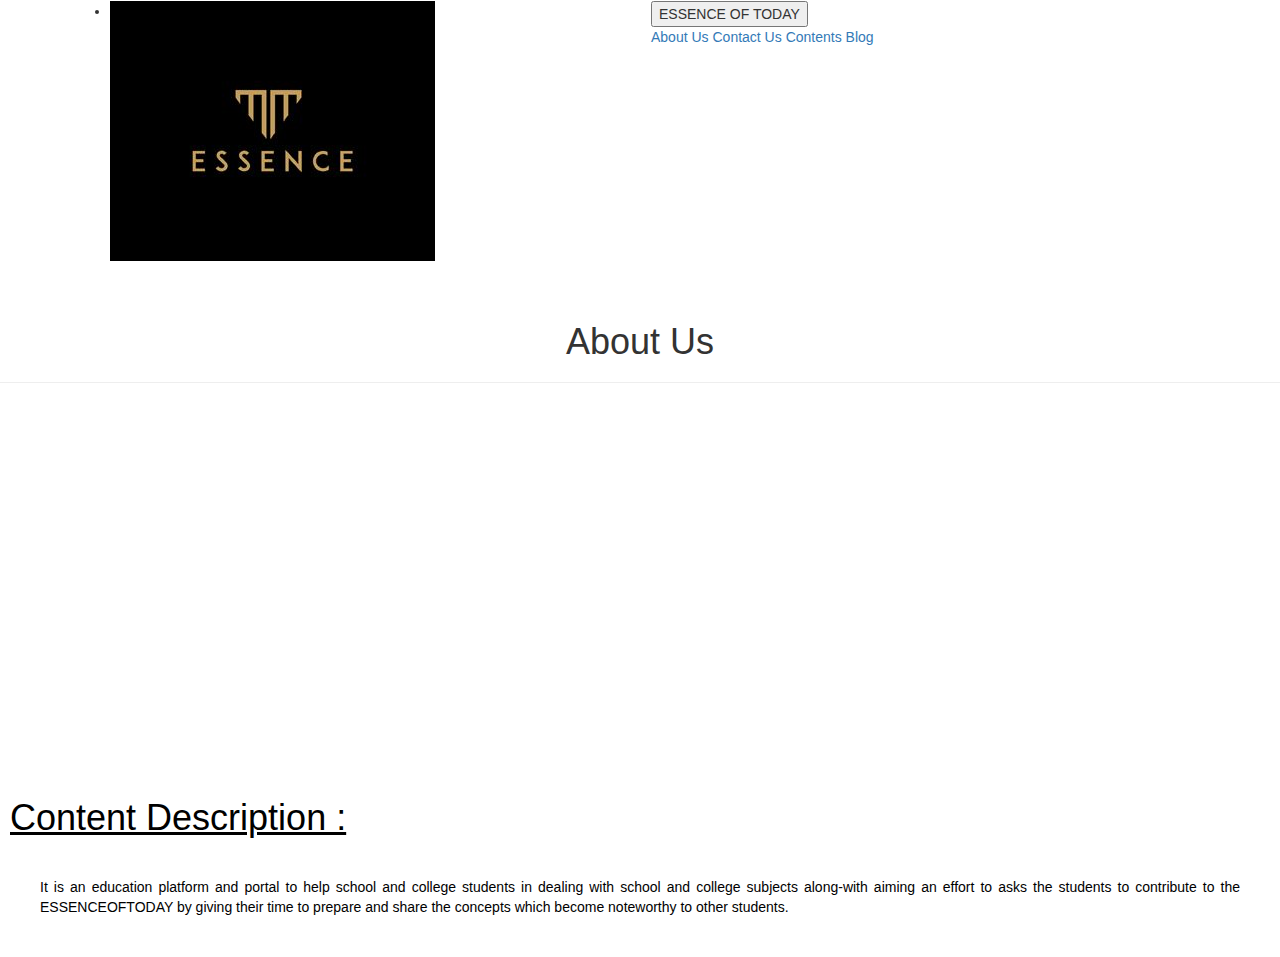
<file: about.html>
<!DOCTYPE html>
<html lang="en">
  <head>
    <meta charset="utf-8">
    <meta name="viewport" content="width=device-width, initial-scale=1">
    <link href="./index.css" rel="stylesheet" />

    <link rel="stylesheet" href="https://maxcdn.bootstrapcdn.com/bootstrap/3.4.1/css/bootstrap.min.css">
    <script src="https://ajax.googleapis.com/ajax/libs/jquery/3.7.1/jquery.min.js"></script>
    <script src="https://maxcdn.bootstrapcdn.com/bootstrap/3.4.1/js/bootstrap.min.js"></script>
    <title>EOT</title>

</head>


<body>

    <div>
        <nav class="navbar navbar-expand-lg navbaar-menu">
            <div class="container">

                <a class="" href="index.html">
                    <image src="./logo.jpg" class="logo"></image>
                </a>


                <div class="dropdown" style="  display: inline-block;
        position: absolute;
        left: 650px;">
                    <button class="dropbtn">
                        ESSENCE OF TODAY</button>
                    <div class="dropdown-content">
                        <a href="about.html">About Us</a>

                        <a href="contactus.html">Contact Us</a>
                        <a href="contents.html">Contents</a>
                        <a href="blog.html">Blog</a>
                    </div>
                </div>
                <ul class="navbar-nav me-auto mb-2 mb-lg-0">
                    <li class="nav-item">
                        <a class="nav-link active" aria-current="page" href="#" style="text-align: center;">

                        </a>
                    </li>

                </ul>

            </div> </nav>
    </div>
   
<br>
<div><h1 style="text-align: center;">About Us</h1></div><hr>
<iframe width="100%" height="340" src="https://www.youtube.com/embed/qN3OueBm9F4" frameborder="0" allow="autoplay; encrypted-media" allowfullscreen></iframe>

<section>
<br><br>
<div>
    <h1 style="color: black;margin: 10px;text-decoration: underline;">Content Description :</h1>
</div> 
    

  <div> <p style="color: black;padding: 20px;text-align: justify;margin: 20px;">
      It is an education platform and portal to help school and
      college students in dealing with school and college subjects
      along-with aiming an effort to asks the students to contribute
      to the ESSENCEOFTODAY by giving their time to prepare and share
      the concepts which become noteworthy to other students.
    </p></div>
</section>

</body>
</html>
</file>
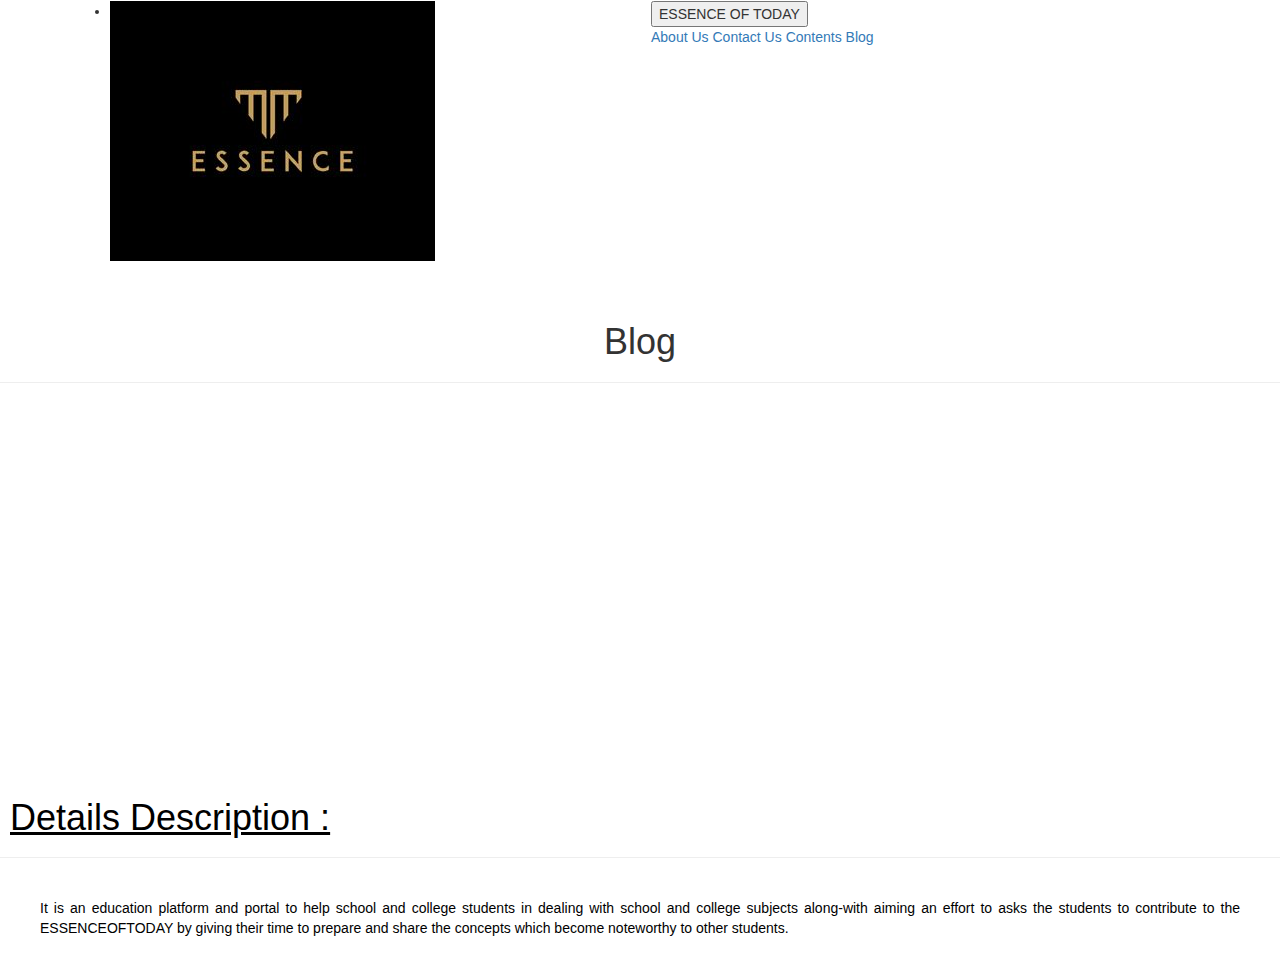
<file: blog.html>
<!DOCTYPE html>
<html lang="en">
  <head>
    <meta charset="utf-8">
    <meta name="viewport" content="width=device-width, initial-scale=1">
    <link href="./index.css" rel="stylesheet" />

    <link rel="stylesheet" href="https://maxcdn.bootstrapcdn.com/bootstrap/3.4.1/css/bootstrap.min.css">
    <script src="https://ajax.googleapis.com/ajax/libs/jquery/3.7.1/jquery.min.js"></script>
    <script src="https://maxcdn.bootstrapcdn.com/bootstrap/3.4.1/js/bootstrap.min.js"></script>
    <title>EOT</title>

</head>


<body>

    <div>
        <nav class="navbar navbar-expand-lg navbaar-menu">
            <div class="container">

                <a class="" href="index.html">
                    <image src="./logo.jpg" class="logo"></image>
                </a>


                <div class="dropdown" style="  display: inline-block;
        position: absolute;
        left: 650px;">
                    <button class="dropbtn">
                        ESSENCE OF TODAY</button>
                    <div class="dropdown-content">
                        <a href="about.html">About Us</a>

                        <a href="contactus.html">Contact Us</a>
                        <a href="contents.html">Contents</a>
                        <a href="blog.html">Blog</a>
                    </div>
                </div>
                <ul class="navbar-nav me-auto mb-2 mb-lg-0">
                    <li class="nav-item">
                        <a class="nav-link active" aria-current="page" href="#" style="text-align: center;">

                        </a>
                    </li>

                </ul>

            </div> </nav>
    </div><br>
    <div><h1 style="text-align: center;">Blog</h1></div><hr>
    <iframe width="100%" height="340" src="https://www.youtube.com/embed/qN3OueBm9F4" frameborder="0" allow="autoplay; encrypted-media" allowfullscreen></iframe>
    
    <section>
    <br><br>
    <div>
        <h1 style="color: black;margin: 10px;text-decoration: underline;">Details Description :</h1>
    </div> 
        
        <hr>
      <div> <p style="color: black;padding: 20px;text-align: justify;margin: 20px;">
          It is an education platform and portal to help school and
          college students in dealing with school and college subjects
          along-with aiming an effort to asks the students to contribute
          to the ESSENCEOFTODAY by giving their time to prepare and share
          the concepts which become noteworthy to other students.
        </p></div>
    </section>
    
    </body>
    </html>
</file>
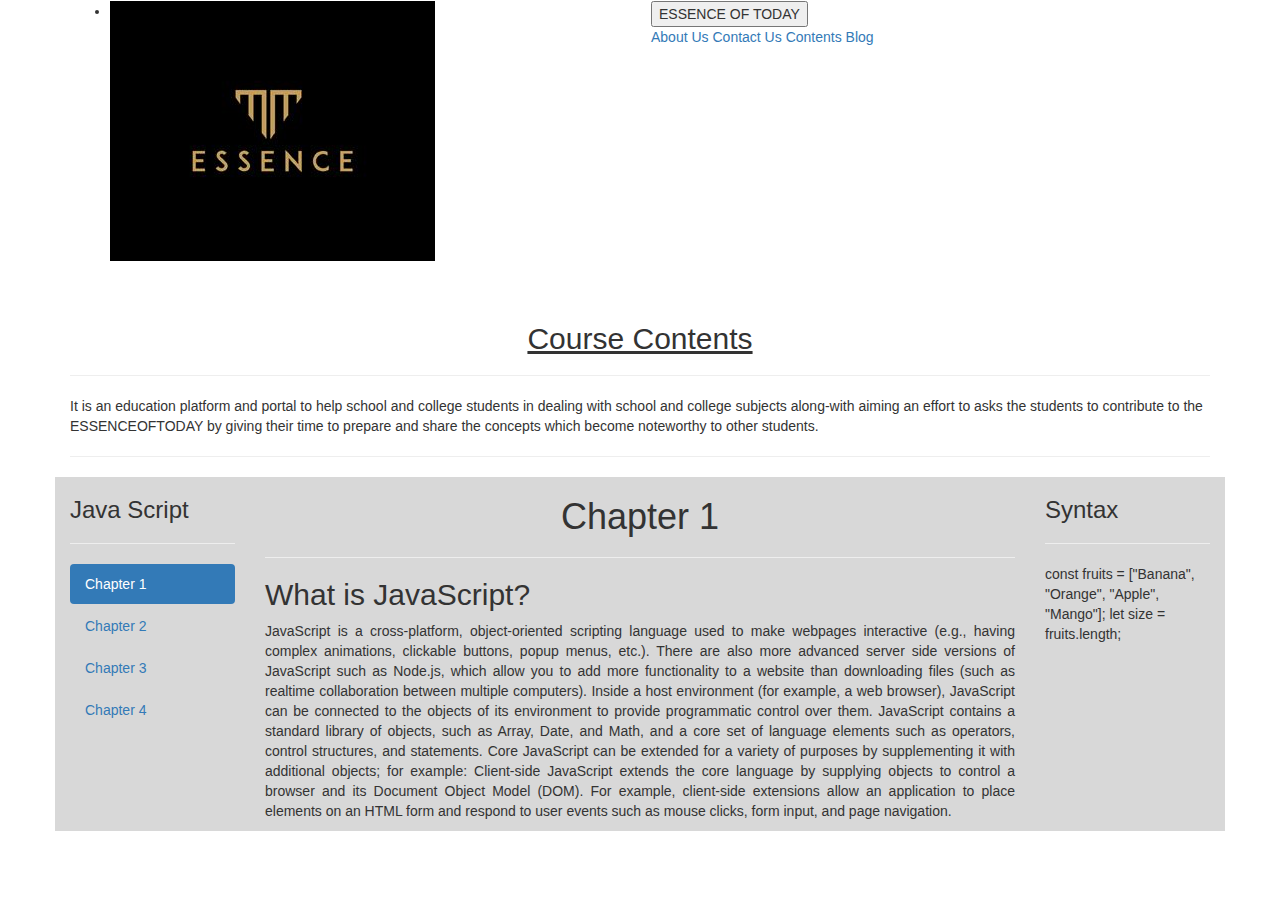
<file: contents.html>
<!DOCTYPE html>
<html lang="en">
  <head>
    <meta charset="utf-8">
    <meta name="viewport" content="width=device-width, initial-scale=1">
    <link href="./index.css" rel="stylesheet" />

    <link rel="stylesheet" href="https://maxcdn.bootstrapcdn.com/bootstrap/3.4.1/css/bootstrap.min.css">
    <script src="https://ajax.googleapis.com/ajax/libs/jquery/3.7.1/jquery.min.js"></script>
    <script src="https://maxcdn.bootstrapcdn.com/bootstrap/3.4.1/js/bootstrap.min.js"></script>
    <title>EOT</title>

</head>


<body>

    <div>
        <nav class="navbar navbar-expand-lg navbaar-menu">
            <div class="container">

                <a class="" href="index.html">
                    <image src="./logo.jpg" class="logo"></image>
                </a>


                <div class="dropdown" style="  display: inline-block;
        position: absolute;
        left: 650px;">
                    <button class="dropbtn">
                        ESSENCE OF TODAY</button>
                    <div class="dropdown-content">
                        <a href="about.html">About Us</a>

                        <a href="contactus.html">Contact Us</a>
                        <a href="contents.html">Contents</a>
                        <a href="blog.html">Blog</a>
                    </div>
                </div>
                <ul class="navbar-nav me-auto mb-2 mb-lg-0">
                    <li class="nav-item">
                        <a class="nav-link active" aria-current="page" href="#" style="text-align: center;">

                        </a>
                    </li>

                </ul>

            </div> </nav>
    </div>

    <br>
    <div class="container" >
        <h2 style="text-align: center;text-decoration: underline  ;">Course Contents</h2><hr>
        <p> It is an education platform and portal to help school and
            college students in dealing with school and college subjects
            along-with aiming an effort to asks the students to contribute
            to the ESSENCEOFTODAY by giving their time to prepare and share
            the concepts which become noteworthy to other students.</p>
      <hr>
        <div class="row" style="background-color: #d8d8d8;">
          <div class="col-sm-2 content-course"> <h3>Java Script</h3><hr>
            <ul class="nav nav-pills nav-stacked">
               
              <li class="active" ><a data-toggle="tab" href="#home" >Chapter 1</a></li>
              
              <li><a data-toggle="tab" href="#menu1">Chapter 2</a></li>
              <li><a data-toggle="tab" href="#menu2">Chapter 3</a></li>
              <li><a data-toggle="tab" href="#menu3">Chapter 4</a></li>
            </ul>
          </div>
          <div class="col-sm-8 content-course" >
            <div class="tab-content" style="text-align: justify;">
              <div id="home" class="tab-pane fade in active"  >
                <h1 style="text-align: center;">Chapter 1</h1>
                <hr>
                <h2>
                  What is JavaScript?
                </h2>
              <p>JavaScript is a cross-platform, object-oriented scripting language used to make webpages interactive (e.g., having complex animations, clickable buttons, popup menus, etc.). There are also more advanced server side versions of JavaScript such as Node.js, which allow you to add more functionality to a website than downloading files (such as realtime collaboration between multiple computers). Inside a host environment (for example, a web browser), JavaScript can be connected to the objects of its environment to provide programmatic control over them.

                JavaScript contains a standard library of objects, such as Array, Date, and Math, and a core set of language elements such as operators, control structures, and statements. Core JavaScript can be extended for a variety of purposes by supplementing it with additional objects; for example:
                
                Client-side JavaScript extends the core language by supplying objects to control a browser and its Document Object Model (DOM). For example, client-side extensions allow an application to place elements on an HTML form and respond to user events such as mouse clicks, form input, and page navigation.
              </p>
              </div>
              <div id="menu1" class="tab-pane fade" >
                <h1 style="text-align: center;">Chapter 2</h1>      <hr> <h2>
                  What is JavaScript?
                </h2>
                <p>JavaScript is a cross-platform, object-oriented scripting language used to make webpages interactive (e.g., having complex animations, clickable buttons, popup menus, etc.). There are also more advanced server side versions of JavaScript such as Node.js, which allow you to add more functionality to a website than downloading files (such as realtime collaboration between multiple computers). Inside a host environment (for example, a web browser), JavaScript can be connected to the objects of its environment to provide programmatic control over them.

                  JavaScript contains a standard library of objects, such as Array, Date, and Math, and a core set of language elements such as operators, control structures, and statements. Core JavaScript can be extended for a variety of purposes by supplementing it with additional objects; for example:
                  
                  Client-side JavaScript extends the core language by supplying objects to control a browser and its Document Object Model (DOM). For example, client-side extensions allow an application to place elements on an HTML form and respond to user events such as mouse clicks, form input, and page navigation.
                </p>
              </div>
              <div id="menu2" class="tab-pane fade">
                <h1 style="text-align: center;">Chapter 3</h1>      <hr> <h2>
                  What is JavaScript?
                </h2>
                <p>JavaScript is a cross-platform, object-oriented scripting language used to make webpages interactive (e.g., having complex animations, clickable buttons, popup menus, etc.). There are also more advanced server side versions of JavaScript such as Node.js, which allow you to add more functionality to a website than downloading files (such as realtime collaboration between multiple computers). Inside a host environment (for example, a web browser), JavaScript can be connected to the objects of its environment to provide programmatic control over them.

                  JavaScript contains a standard library of objects, such as Array, Date, and Math, and a core set of language elements such as operators, control structures, and statements. Core JavaScript can be extended for a variety of purposes by supplementing it with additional objects; for example:
                  
                  Client-side JavaScript extends the core language by supplying objects to control a browser and its Document Object Model (DOM). For example, client-side extensions allow an application to place elements on an HTML form and respond to user events such as mouse clicks, form input, and page navigation.
                </p>
              </div>
              <div id="menu3" class="tab-pane fade">
                <h1 style="text-align: center;">Chapter 4</h1>      <hr> <h2>
                  What is JavaScript?
                </h2>
                <p>JavaScript is a cross-platform, object-oriented scripting language used to make webpages interactive (e.g., having complex animations, clickable buttons, popup menus, etc.). There are also more advanced server side versions of JavaScript such as Node.js, which allow you to add more functionality to a website than downloading files (such as realtime collaboration between multiple computers). Inside a host environment (for example, a web browser), JavaScript can be connected to the objects of its environment to provide programmatic control over them.

                  JavaScript contains a standard library of objects, such as Array, Date, and Math, and a core set of language elements such as operators, control structures, and statements. Core JavaScript can be extended for a variety of purposes by supplementing it with additional objects; for example:
                  
                  Client-side JavaScript extends the core language by supplying objects to control a browser and its Document Object Model (DOM). For example, client-side extensions allow an application to place elements on an HTML form and respond to user events such as mouse clicks, form input, and page navigation.
                </p>
              </div>
            </div>
          </div>
          <div class="col-sm-2 content-course">
<h3>Syntax</h3><hr>
<p>const fruits = ["Banana", "Orange", "Apple", "Mango"];
  let size = fruits.length;</p>
            </div>

        </div>
      </div>

<br>







   </body></html>
</file>
<file: index.css>
jj
</file>
